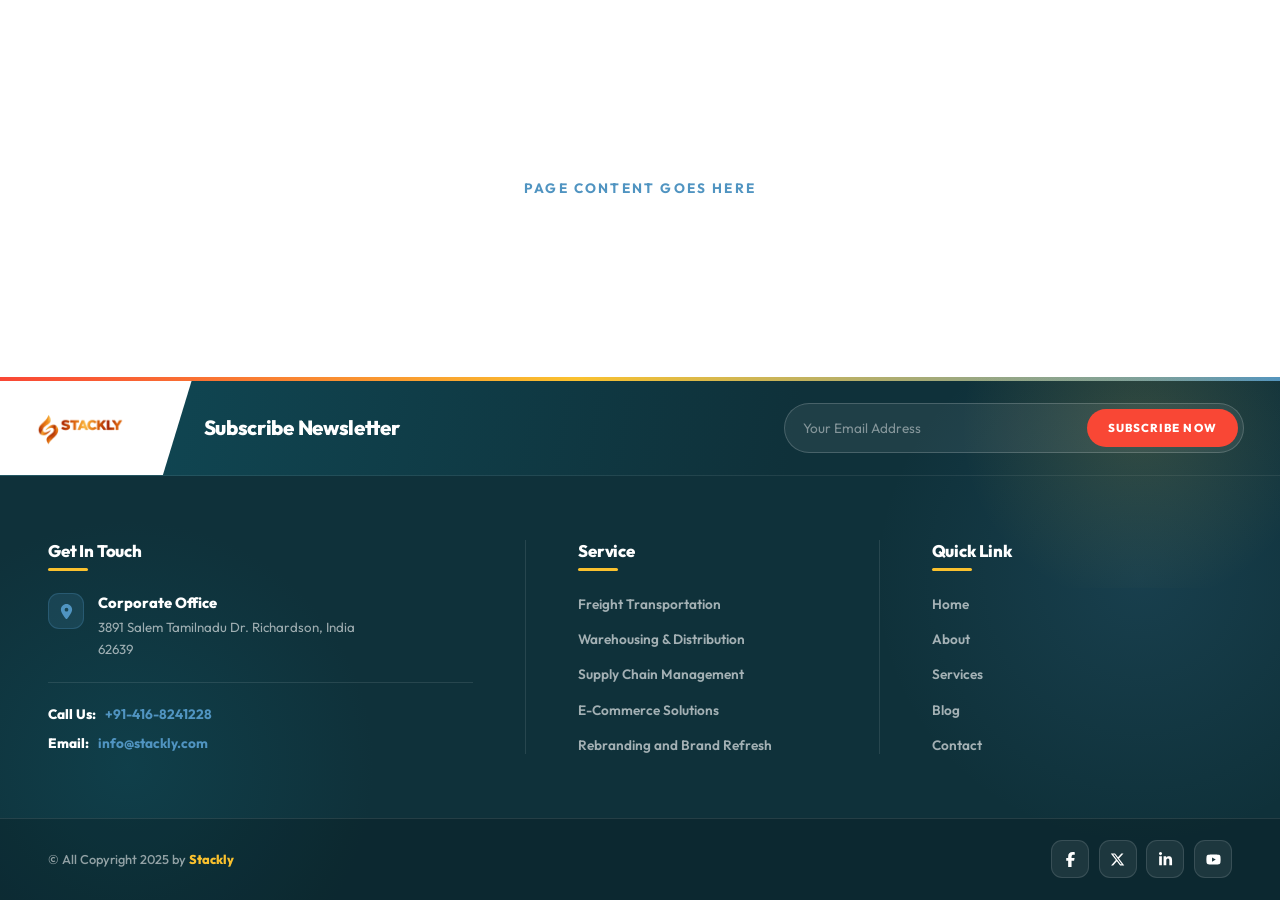
<file: footer.html>
<!doctype html>
<html lang="en">
  <head>
    <meta charset="UTF-8" />
    <meta name="viewport" content="width=device-width, initial-scale=1.0" />
    <title>Logiver — Footer</title>

    <!-- Google Fonts -->
    <link
      href="https://fonts.googleapis.com/css2?family=Outfit:wght@300;400;500;600;700;800&display=swap"
      rel="stylesheet"
    />

    <style>
      /* ============================================================
         COLOR PALETTE
      ============================================================ */
      :root {
        --ember: #f94735;
        --abyss: #0f313a;
        --cloud: #ffffff;
        --coastal: #5094c1;
        --lagoon: #104a57;
        --sunbeam: #fac12e;
      }

      /* ============================================================
         DEMO PAGE SHELL (not part of the footer component)
      ============================================================ */
      *,
      *::before,
      *::after {
        box-sizing: border-box;
      }

      html {
        -webkit-text-size-adjust: 100%;
      }

      body {
        margin: 0;
        min-height: 100vh;
        display: flex;
        flex-direction: column;
        font-family:
          "Outfit",
          system-ui,
          -apple-system,
          sans-serif;
        background: var(--cloud);
        color: var(--abyss);
      }

      .ftrdemospace {
        flex: 1;
        display: grid;
        place-items: center;
        padding: 4rem 1.5rem;
        background: var(--cloud);
      }

      .ftrdemospace p {
        margin: 0;
        font-size: 0.85rem;
        font-weight: 700;
        letter-spacing: 0.16em;
        text-transform: uppercase;
        color: var(--coastal);
      }

      /* ============================================================
         FOOTER ROOT
      ============================================================ */
      .ftrroot {
        position: relative;
        width: 100%;
        background: var(--abyss);
        color: var(--cloud);
        overflow: hidden;
        font-family:
          "Outfit",
          system-ui,
          -apple-system,
          sans-serif;
      }

      .ftraccent {
        height: 4px;
        width: 100%;
        background: linear-gradient(
          90deg,
          var(--ember) 0%,
          var(--sunbeam) 45%,
          var(--coastal) 100%
        );
      }

      /* ============================================================
         NEWSLETTER BAR
      ============================================================ */
      .ftrnewsbar {
        position: relative;
        display: flex;
        flex-wrap: wrap;
        align-items: stretch;
        background: linear-gradient(100deg, var(--lagoon) 0%, var(--abyss) 62%);
        border-bottom: 1px solid rgba(255, 255, 255, 0.08);
      }

      .ftrnewsbar::after {
        content: "";
        position: absolute;
        top: -120%;
        right: -6%;
        width: 34%;
        height: 340%;
        background: radial-gradient(
          circle,
          rgba(250, 193, 46, 0.14) 0%,
          transparent 66%
        );
        pointer-events: none;
      }

      .ftrnewslogo {
        position: relative;
        z-index: 2;
        flex: 1 1 100%;
        display: flex;
        align-items: center;
        justify-content: center;
        background: var(--cloud);
        padding: 1.1rem 1.5rem;
      }

      .ftrnewslogo img {
        display: block;
        height: 42px;
        width: auto;
        max-width: 190px;
        object-fit: contain;
      }

      .ftrnewscontent {
        position: relative;
        z-index: 2;
        flex: 1 1 100%;
        display: flex;
        flex-wrap: wrap;
        align-items: center;
        gap: 1rem 1.75rem;
        padding: 1.35rem 1.25rem 1.5rem;
      }

      .ftrnewstitle {
        margin: 0;
        font-size: 1.15rem;
        font-weight: 800;
        letter-spacing: -0.015em;
        color: var(--cloud);
        flex: 1 1 auto;
        min-width: 200px;
      }

      /* NEW: Wrapper for form and error message */
      .ftrnewsform-group {
        flex: 1 1 300px;
        max-width: 480px;
        display: flex;
        flex-direction: column;
      }

      .ftrnewsform {
        width: 100%;
        display: flex;
        align-items: center;
        gap: 0.5rem;
        padding: 0.3rem 0.3rem 0.3rem 1.15rem;
        border-radius: 999px;
        background: rgba(255, 255, 255, 0.07);
        border: 1px solid rgba(255, 255, 255, 0.18);
        transition:
          border-color 0.3s ease,
          background 0.3s ease,
          box-shadow 0.3s ease;
      }

      .ftrnewsform:focus-within {
        background: rgba(80, 148, 193, 0.14);
        border-color: var(--coastal);
        box-shadow: 0 0 0 4px rgba(80, 148, 193, 0.16);
      }

      /* Error state styles for the form */
      .ftrnewsform.has-error {
        border-color: var(--ember) !important;
        box-shadow: 0 0 0 4px rgba(249, 71, 53, 0.16) !important;
      }

      .ftrnewserror {
        color: var(--ember);
        font-size: 0.75rem;
        font-weight: 600;
        margin-top: 0.5rem;
        width: 100%;
        text-align: left;
        padding-left: 1rem;
        display: none; /* Hidden by default */
      }

      .ftrnewserror.visible {
        display: block;
      }

      .ftrnewsinp {
        flex: 1 1 auto;
        min-width: 0;
        background: transparent;
        border: 0;
        outline: 0;
        padding: 0.6rem 0;
        font-family: inherit;
        font-size: 0.85rem;
        font-weight: 500;
        color: var(--cloud);
      }

      .ftrnewsinp::placeholder {
        color: rgba(255, 255, 255, 0.45);
        font-weight: 400;
      }

      .ftrnewsbtn {
        flex: 0 0 auto;
        border: 0;
        cursor: pointer;
        border-radius: 999px;
        padding: 0.72rem 1.35rem;
        font-family: inherit;
        font-size: 0.72rem;
        font-weight: 800;
        letter-spacing: 0.09em;
        text-transform: uppercase;
        white-space: nowrap;
        color: var(--cloud);
        background: var(--ember);
        transition:
          background 0.3s ease,
          color 0.3s ease,
          transform 0.3s ease,
          box-shadow 0.3s ease;
      }

      .ftrnewsbtn:hover {
        background: var(--sunbeam);
        color: var(--abyss);
        transform: translateY(-2px);
        box-shadow: 0 12px 26px -14px rgba(250, 193, 46, 0.9);
      }

      .ftrnewsbtn:active {
        transform: translateY(0);
      }

      /* ============================================================
         MAIN FOOTER BODY
      ============================================================ */
      .ftrmain {
        position: relative;
        padding: 2.5rem 1.25rem;
      }

      .ftrmain::before {
        content: "";
        position: absolute;
        top: -50%;
        right: -12%;
        width: 46%;
        height: 160%;
        background: radial-gradient(
          circle,
          rgba(80, 148, 193, 0.14) 0%,
          transparent 66%
        );
        pointer-events: none;
      }

      .ftrmain::after {
        content: "";
        position: absolute;
        bottom: -60%;
        left: -10%;
        width: 40%;
        height: 150%;
        background: radial-gradient(
          circle,
          rgba(16, 74, 87, 0.55) 0%,
          transparent 68%
        );
        pointer-events: none;
      }

      .ftrgrid {
        position: relative;
        z-index: 2;
        display: grid;
        grid-template-columns: 1fr;
        gap: 2.25rem;
      }

      .ftrcol {
        min-width: 0;
      }

      .ftrhead {
        position: relative;
        margin: 0 0 1.35rem;
        padding-bottom: 0.65rem;
        font-size: 1.05rem;
        font-weight: 800;
        letter-spacing: -0.01em;
        color: var(--cloud);
      }

      .ftrhead::after {
        content: "";
        position: absolute;
        left: 0;
        bottom: 0;
        width: 40px;
        height: 3px;
        border-radius: 3px;
        background: var(--sunbeam);
      }

      /* ---------- CONTACT BLOCK ---------- */
      .ftrrow {
        display: flex;
        align-items: flex-start;
        gap: 0.85rem;
      }

      .ftricon {
        flex: 0 0 auto;
        width: 36px;
        height: 36px;
        display: grid;
        place-items: center;
        border-radius: 11px;
        background: rgba(80, 148, 193, 0.16);
        border: 1px solid rgba(80, 148, 193, 0.28);
        color: var(--coastal);
      }

      .ftricon svg {
        width: 15px;
        height: 15px;
        fill: currentColor;
        display: block;
      }

      .ftrrowtitle {
        margin: 0 0 0.3rem;
        font-size: 0.92rem;
        font-weight: 800;
        color: var(--cloud);
      }

      .ftrrowtext {
        margin: 0;
        font-size: 0.83rem;
        font-weight: 400;
        line-height: 1.65;
        color: rgba(255, 255, 255, 0.6);
        max-width: 30ch;
      }

      .ftrdivider {
        height: 1px;
        margin: 1.35rem 0;
        background: rgba(255, 255, 255, 0.1);
      }

      .ftrline {
        display: flex;
        align-items: center;
        gap: 0.55rem;
        margin: 0 0 0.7rem;
        font-size: 0.85rem;
        font-weight: 600;
        color: rgba(255, 255, 255, 0.6);
      }

      .ftrline:last-child {
        margin-bottom: 0;
      }

      .ftrline b {
        color: var(--cloud);
        font-weight: 800;
      }

      .ftrlink {
        color: var(--coastal);
        text-decoration: none;
        font-weight: 700;
        transition: color 0.25s ease;
        word-break: break-word;
      }

      .ftrlink:hover {
        color: var(--sunbeam);
      }

      /* ---------- LINK LISTS ---------- */
      .ftrlist {
        list-style: none;
        margin: 0;
        padding: 0;
        display: flex;
        flex-direction: column;
        gap: 0.95rem;
      }

      .ftrlistlink {
        display: inline-block;
        font-size: 0.85rem;
        font-weight: 600;
        color: rgba(255, 255, 255, 0.62);
        text-decoration: none;
        transition:
          color 0.25s ease,
          transform 0.25s ease;
      }

      .ftrlistlink:hover {
        color: var(--sunbeam);
        transform: translateX(6px);
      }

      /* ============================================================
         BOTTOM BAR
      ============================================================ */
      .ftrbottom {
        position: relative;
        z-index: 2;
        display: flex;
        flex-direction: column;
        align-items: center;
        justify-content: space-between;
        gap: 1.1rem;
        padding: 1.2rem 1.25rem;
        border-top: 1px solid rgba(255, 255, 255, 0.1);
        background: rgba(0, 0, 0, 0.18);
      }

      .ftrcopy {
        margin: 0;
        font-size: 0.8rem;
        font-weight: 500;
        text-align: center;
        color: rgba(255, 255, 255, 0.55);
      }

      .ftrcopylink {
        color: var(--sunbeam);
        font-weight: 800;
        text-decoration: none;
        transition: color 0.25s ease;
      }

      .ftrcopylink:hover {
        color: var(--ember);
      }

      .ftrsocials {
        display: flex;
        align-items: center;
        gap: 0.6rem;
      }

      .ftrsocial {
        width: 38px;
        height: 38px;
        display: grid;
        place-items: center;
        border-radius: 11px;
        background: rgba(255, 255, 255, 0.07);
        border: 1px solid rgba(255, 255, 255, 0.12);
        color: var(--cloud);
        text-decoration: none;
        transition:
          background 0.28s ease,
          color 0.28s ease,
          border-color 0.28s ease,
          transform 0.28s ease;
      }

      .ftrsocial svg {
        width: 15px;
        height: 15px;
        fill: currentColor;
        display: block;
      }

      .ftrsocial:hover {
        transform: translateY(-3px);
      }

      .ftrsocial:nth-child(1):hover {
        background: var(--coastal);
        border-color: var(--coastal);
        color: var(--cloud);
      }

      .ftrsocial:nth-child(2):hover {
        background: var(--sunbeam);
        border-color: var(--sunbeam);
        color: var(--abyss);
      }

      .ftrsocial:nth-child(3):hover {
        background: var(--lagoon);
        border-color: var(--coastal);
        color: var(--cloud);
      }

      .ftrsocial:nth-child(4):hover {
        background: var(--ember);
        border-color: var(--ember);
        color: var(--cloud);
      }

      /* ============================================================
         RESPONSIVE
      ============================================================ */
      @media (min-width: 768px) {
        .ftrmain {
          padding: 3rem 2rem;
        }

        .ftrgrid {
          grid-template-columns: repeat(2, minmax(0, 1fr));
          gap: 2.5rem 2rem;
        }

        .ftrcol:first-child {
          grid-column: 1 / -1;
        }

        .ftrbottom {
          flex-direction: row;
          padding: 1.2rem 2rem;
        }

        .ftrcopy {
          text-align: left;
        }
      }

      @media (min-width: 992px) {
        .ftrnewslogo {
          flex: 0 0 auto;
          justify-content: flex-start;
          padding: 1.4rem 4.25rem 1.4rem 2.25rem;
          clip-path: polygon(0 0, 100% 0, 85% 100%, 0 100%);
        }

        .ftrnewscontent {
          flex: 1 1 auto;
          padding: 1.4rem 2.25rem 1.4rem 0.75rem;
          justify-content: space-between;
          gap: 1.5rem 2rem;
        }

        .ftrnewstitle {
          flex: 0 1 auto;
          font-size: 1.28rem;
        }

        /* Updated to target the new wrapper */
        .ftrnewsform-group {
          flex: 0 1 460px;
        }

        .ftrmain {
          padding: 3.5rem 2.25rem;
        }

        .ftrgrid {
          grid-template-columns: 1.35fr 1fr 1fr;
          gap: 0;
        }

        .ftrcol:first-child {
          grid-column: auto;
        }

        .ftrcol {
          padding: 0 2.5rem;
        }

        .ftrcol:first-child {
          padding-left: 0;
        }

        .ftrcol:last-child {
          padding-right: 0;
        }

        .ftrcol + .ftrcol {
          border-left: 1px solid rgba(255, 255, 255, 0.1);
        }

        .ftrbottom {
          padding: 1.25rem 2.25rem;
        }
      }

      @media (min-width: 1200px) {
        .ftrmain {
          padding: 4rem 3rem;
        }

        .ftrcol {
          padding: 0 3.25rem;
        }

        .ftrbottom {
          padding: 1.35rem 3rem;
        }
      }

      /* ============================================================
         MOBILE OVERFLOW FIX (320px - 480px)
      ============================================================ */
      @media (max-width: 480px) {
        .ftrnewsform-group {
          max-width: 100%; /* Ensure it fits within the screen */
        }

        .ftrnewsform {
          flex-direction: column;
          border-radius: 12px; /* Change from pill to rounded box */
          padding: 0.5rem;
          gap: 0.75rem;
        }

        .ftrnewsinp {
          width: 100%;
          text-align: center;
          padding: 0.75rem 0;
        }

        .ftrnewsbtn {
          width: 100%;
          border-radius: 8px;
          padding: 0.85rem;
        }

        .ftrnewserror {
          text-align: center;
          padding-left: 0;
        }
      }

      @media (prefers-reduced-motion: reduce) {
        .ftrroot *,
        .ftrroot *::before,
        .ftrroot *::after {
          transition-duration: 0.001ms !important;
        }
      }
    </style>
  </head>

  <body>
    <!-- Demo spacer (delete when embedding in your site) -->
    <div class="ftrdemospace">
      <p>Page content goes here</p>
    </div>

    <!-- ================= FOOTER ================= -->
    <footer class="ftrroot">
      <div class="ftraccent"></div>

      <!-- ============ NEWSLETTER BAR ============ -->
      <div class="ftrnewsbar">
        <div class="ftrnewslogo">
          <!-- REPLACE src WITH YOUR LOGO URL -->
          <img src="./assets/logoog.webp" alt="Stackly Worldwide Logistics" />
        </div>

        <div class="ftrnewscontent">
          <h3 class="ftrnewstitle">Subscribe Newsletter</h3>

          <!-- NEW: Grouped form and error message to ensure they stay together -->
          <div class="ftrnewsform-group">
            <form class="ftrnewsform" action="./404.html" novalidate>
              <input
                class="ftrnewsinp"
                type="email"
                name="ftremail"
                placeholder="Your Email Address"
                aria-label="Your Email Address"
                required
              />
              <button class="ftrnewsbtn" type="submit">Subscribe Now</button>
            </form>
            <!-- Error message container -->
            <div class="ftrnewserror" id="ftrEmailError"></div>
          </div>
        </div>
      </div>

      <!-- ============ MAIN BODY ============ -->
      <div class="ftrmain">
        <div class="ftrgrid">
          <!-- CONTACT -->
          <div class="ftrcol">
            <h4 class="ftrhead">Get In Touch</h4>

            <div class="ftrrow">
              <span class="ftricon">
                <svg viewBox="0 0 384 512" aria-hidden="true">
                  <path
                    d="M215.7 499.2C267 435 384 279.4 384 192C384 86 298 0 192 0S0 86 0 192c0 87.4 117 243 168.3 307.2c12.3 15.3 35.1 15.3 47.4 0zM192 128a64 64 0 1 1 0 128 64 64 0 1 1 0-128z"
                  />
                </svg>
              </span>
              <div>
                <p class="ftrrowtitle">Corporate Office</p>
                <p class="ftrrowtext">
                  3891 Salem Tamilnadu Dr. Richardson, India 62639
                </p>
              </div>
            </div>

            <div class="ftrdivider"></div>

            <p class="ftrline">
              <b>Call Us:</b>
              <a class="ftrlink" href="./404.html">+91-416-8241228</a>
            </p>

            <p class="ftrline">
              <b>Email:</b>
              <a class="ftrlink" href="./404.html">info@stackly.com</a>
            </p>
          </div>

          <!-- SERVICE -->
          <div class="ftrcol">
            <h4 class="ftrhead">Service</h4>
            <ul class="ftrlist">
              <li>
                <a class="ftrlistlink" href="./404.html"
                  >Freight Transportation</a
                >
              </li>
              <li>
                <a class="ftrlistlink" href="./404.html"
                  >Warehousing &amp; Distribution</a
                >
              </li>
              <li>
                <a class="ftrlistlink" href="./404.html"
                  >Supply Chain Management</a
                >
              </li>
              <li>
                <a class="ftrlistlink" href="./404.html"
                  >E-Commerce Solutions</a
                >
              </li>
              <li>
                <a class="ftrlistlink" href="./404.html"
                  >Rebranding and Brand Refresh</a
                >
              </li>
            </ul>
          </div>

          <!-- QUICK LINK -->
          <div class="ftrcol">
            <h4 class="ftrhead">Quick Link</h4>
            <ul class="ftrlist">
              <li><a class="ftrlistlink" href="./index.html">Home</a></li>
              <li><a class="ftrlistlink" href="./about.html">About</a></li>
              <li>
                <a class="ftrlistlink" href="./services.html">Services</a>
              </li>
              <li><a class="ftrlistlink" href="./blog.html">Blog</a></li>
              <li><a class="ftrlistlink" href="./contact.html">Contact</a></li>
            </ul>
          </div>
        </div>
      </div>

      <!-- ============ BOTTOM BAR ============ -->
      <div class="ftrbottom">
        <p class="ftrcopy">
          © All Copyright 2025 by
          <a class="ftrcopylink" href="./index.html">Stackly</a>
        </p>

        <div class="ftrsocials">
          <a class="ftrsocial" href="./404.html" aria-label="Facebook">
            <svg viewBox="0 0 320 512" aria-hidden="true">
              <path
                d="M80 299.3V512H196V299.3h86.5l18-97.8H196V166.9c0-51.7 20.3-71.5 72.7-71.5c16.3 0 29.4 .4 37 1.2V7.9C291.4 4 256.4 0 236.2 0C129.3 0 80 50.5 80 159.4v42.1H14v97.8H80z"
              />
            </svg>
          </a>

          <a class="ftrsocial" href="./404.html" aria-label="X">
            <svg viewBox="0 0 512 512" aria-hidden="true">
              <path
                d="M389.2 48h70.6L305.6 224.2 487 464H345L233.7 318.6 106.5 464H35.8L200.7 275.5 26.8 48H172.4L272.9 180.9 389.2 48zM364.4 421.8h39.1L151.1 88h-42L364.4 421.8z"
              />
            </svg>
          </a>

          <a class="ftrsocial" href="./404.html" aria-label="LinkedIn">
            <svg viewBox="0 0 448 512" aria-hidden="true">
              <path
                d="M100.3 448H7.4V148.9h92.9zM53.8 108.1C24.1 108.1 0 83.5 0 53.8a53.8 53.8 0 0 1 107.6 0c0 29.7-24.1 54.3-53.8 54.3zM447.9 448h-92.7V302.4c0-34.7-.7-79.2-48.3-79.2-48.3 0-55.7 37.7-55.7 76.7V448h-92.8V148.9h89.1v40.8h1.3c12.4-23.5 42.7-48.3 87.9-48.3c94 0 111.3 61.9 111.3 142.3V448z"
              />
            </svg>
          </a>

          <a class="ftrsocial" href="./404.html" aria-label="YouTube">
            <svg viewBox="0 0 576 512" aria-hidden="true">
              <path
                d="M549.7 124.1c-6.3-23.7-24.8-42.3-48.3-48.6C458.8 64 288 64 288 64S117.2 64 74.6 75.5c-23.5 6.3-42 24.9-48.3 48.6-11.4 42.9-11.4 132.3-11.4 132.3s0 89.4 11.4 132.3c6.3 23.7 24.8 41.5 48.3 47.8C117.2 448 288 448 288 448s170.8 0 213.4-11.5c23.5-6.3 42-24.2 48.3-47.8 11.4-42.9 11.4-132.3 11.4-132.3s0-89.4-11.4-132.3zm-317.5 213.5V175.2l142.7 81.2-142.7 81.2z"
              />
            </svg>
          </a>
        </div>
      </div>
    </footer>
    <script src="./footer.js"></script>
    <!-- JavaScript for Validation -->
    <script>
      document.addEventListener("DOMContentLoaded", function () {
        const form = document.querySelector(".ftrnewsform");
        const input = document.querySelector(".ftrnewsinp");
        const errorMsg = document.getElementById("ftrEmailError");

        form.addEventListener("submit", function (e) {
          const email = input.value.trim();
          const emailRegex = /^[^\s@]+@[^\s@]+\.[^\s@]+$/;

          // Validation checks
          if (email === "") {
            e.preventDefault(); // Stop the form from submitting
            errorMsg.textContent = "Email address is required.";
            errorMsg.classList.add("visible");
            form.classList.add("has-error");
            return;
          }

          if (!emailRegex.test(email)) {
            e.preventDefault(); // Stop the form from submitting
            errorMsg.textContent = "Please enter a valid email address.";
            errorMsg.classList.add("visible");
            form.classList.add("has-error");
            return;
          }

          // If valid, do NOT call e.preventDefault().
          // The form will naturally submit to action="./404.html"

          // Clear any previous error styling just before submission
          errorMsg.textContent = "";
          errorMsg.classList.remove("visible");
          form.classList.remove("has-error");
        });

        // Clear error message when the user starts typing
        input.addEventListener("input", function () {
          errorMsg.textContent = "";
          errorMsg.classList.remove("visible");
          form.classList.remove("has-error");
        });
      });
    </script>
  </body>
</html>
</file>
